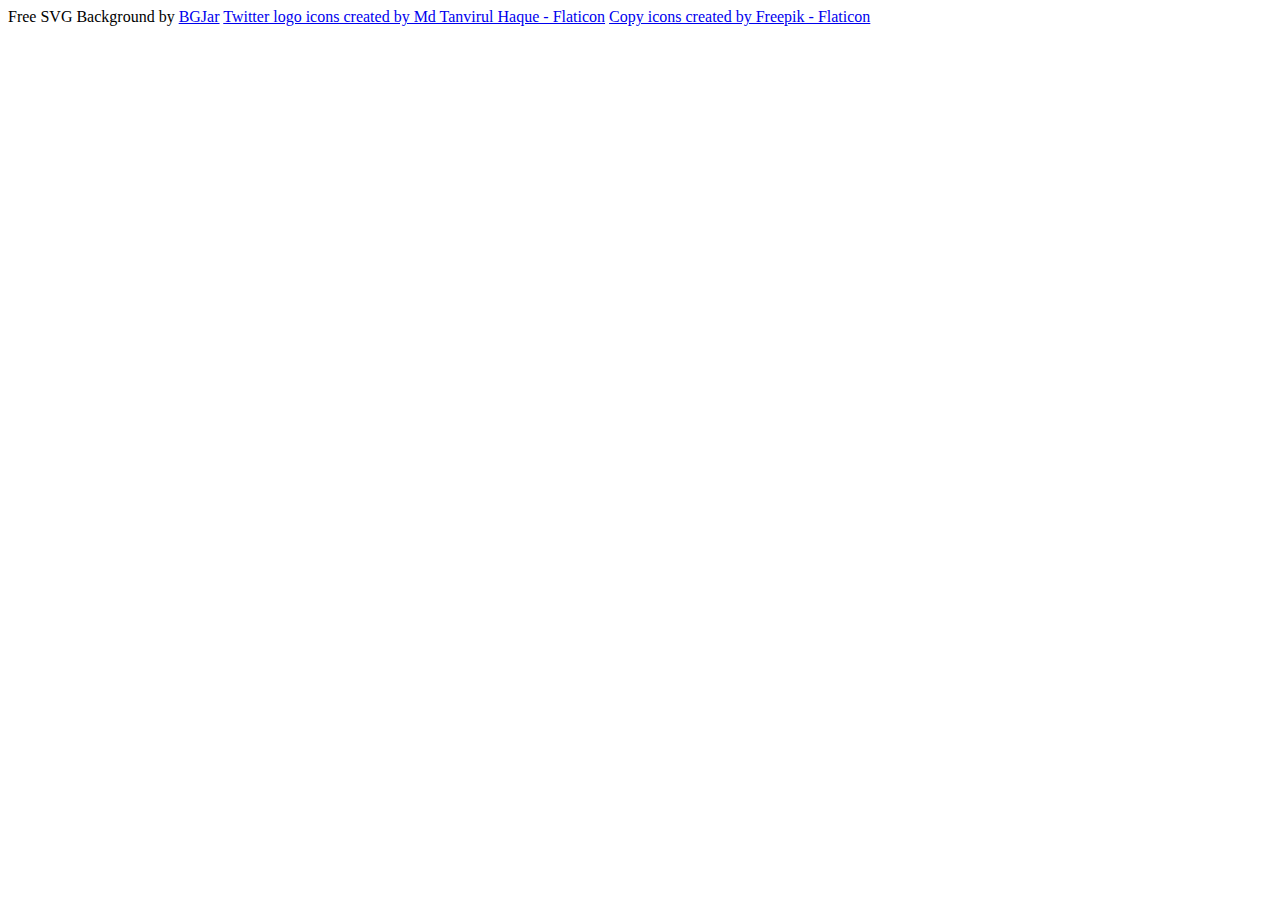
<file: contributions.html>
<!DOCTYPE html>
<html lang="en">
<head>
  <meta charset="UTF-8">
  <meta http-equiv="X-UA-Compatible" content="IE=edge">
  <meta name="viewport" content="width=device-width, initial-scale=1.0">
  <title>Document</title>
</head>
<body>
  Free SVG Background by <a target="_blank" href="https://bgjar.com">BGJar</a>
  <a href="https://www.flaticon.com/free-icons/twitter-logo" title="twitter logo icons">Twitter logo icons created by Md Tanvirul Haque - Flaticon</a>
  <a href="https://www.flaticon.com/free-icons/copy" title="copy icons">Copy icons created by Freepik - Flaticon</a>
</body>
</html>
</file>
